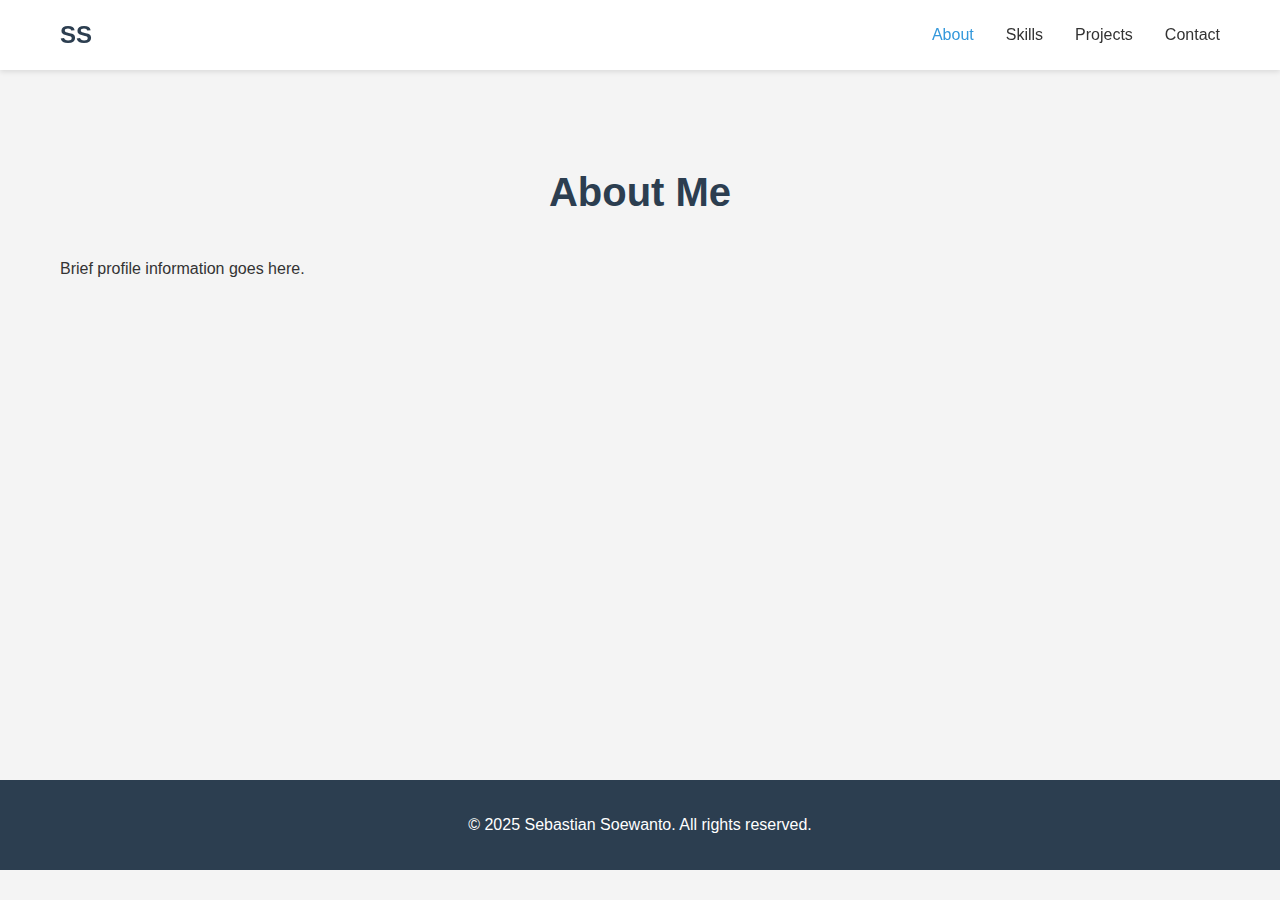
<file: about.html>
<!DOCTYPE html>
<html lang="en">
<head>
    <meta charset="UTF-8">
    <meta name="viewport" content="width=device-width, initial-scale=1.0">
    <meta name="description" content="Sebastian Soewanto - About Me">
    <title>About - Sebastian Soewanto</title>
    <link rel="stylesheet" href="styles.css">
</head>
<body>
    <header>
        <nav>
            <div class="container">
                <h1 class="logo"><a href="index.html">SS</a></h1>
                <ul class="nav-links">
                    <li><a href="about.html" class="active">About</a></li>
                    <li><a href="skills.html">Skills</a></li>
                    <li><a href="projects.html">Projects</a></li>
                    <li><a href="contact.html">Contact</a></li>
                </ul>
            </div>
        </nav>
    </header>

    <main>
        <section id="about" class="page-section">
            <div class="container">
                <h2>About Me</h2>
                <p>Brief profile information goes here.</p>
            </div>
        </section>
    </main>

    <footer>
        <div class="container">
            <p>&copy; 2025 Sebastian Soewanto. All rights reserved.</p>
        </div>
    </footer>
</body>
</html>
</file>
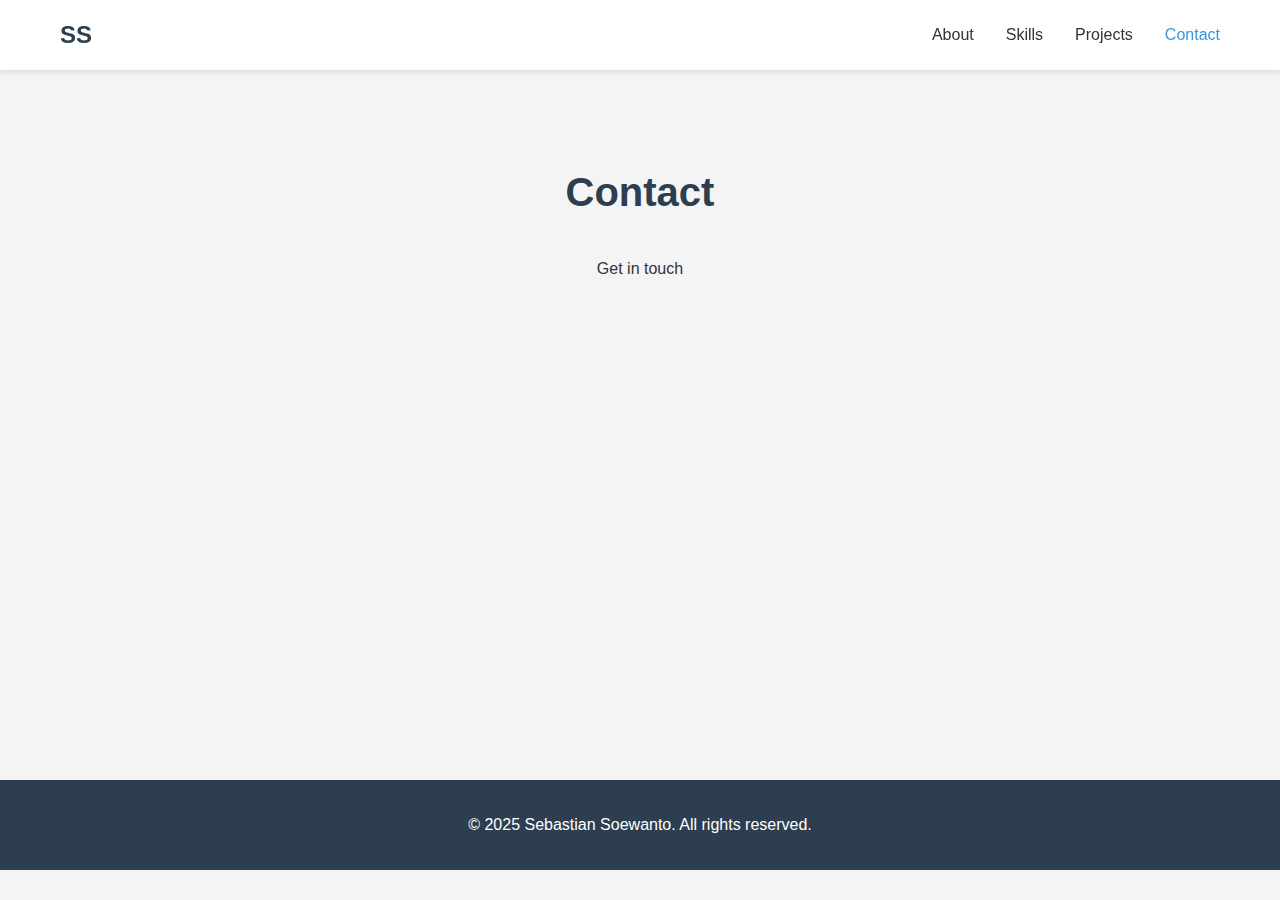
<file: contact.html>
<!DOCTYPE html>
<html lang="en">
<head>
    <meta charset="UTF-8">
    <meta name="viewport" content="width=device-width, initial-scale=1.0">
    <meta name="description" content="Sebastian Soewanto - Contact">
    <title>Contact - Sebastian Soewanto</title>
    <link rel="stylesheet" href="styles.css">
</head>
<body>
    <header>
        <nav>
            <div class="container">
                <h1 class="logo"><a href="index.html">SS</a></h1>
                <ul class="nav-links">
                    <li><a href="about.html">About</a></li>
                    <li><a href="skills.html">Skills</a></li>
                    <li><a href="projects.html">Projects</a></li>
                    <li><a href="contact.html" class="active">Contact</a></li>
                </ul>
            </div>
        </nav>
    </header>

    <main>
        <section id="contact" class="page-section">
            <div class="container">
                <h2>Contact</h2>
                <p>Get in touch</p>
            </div>
        </section>
    </main>

    <footer>
        <div class="container">
            <p>&copy; 2025 Sebastian Soewanto. All rights reserved.</p>
        </div>
    </footer>
</body>
</html>
</file>
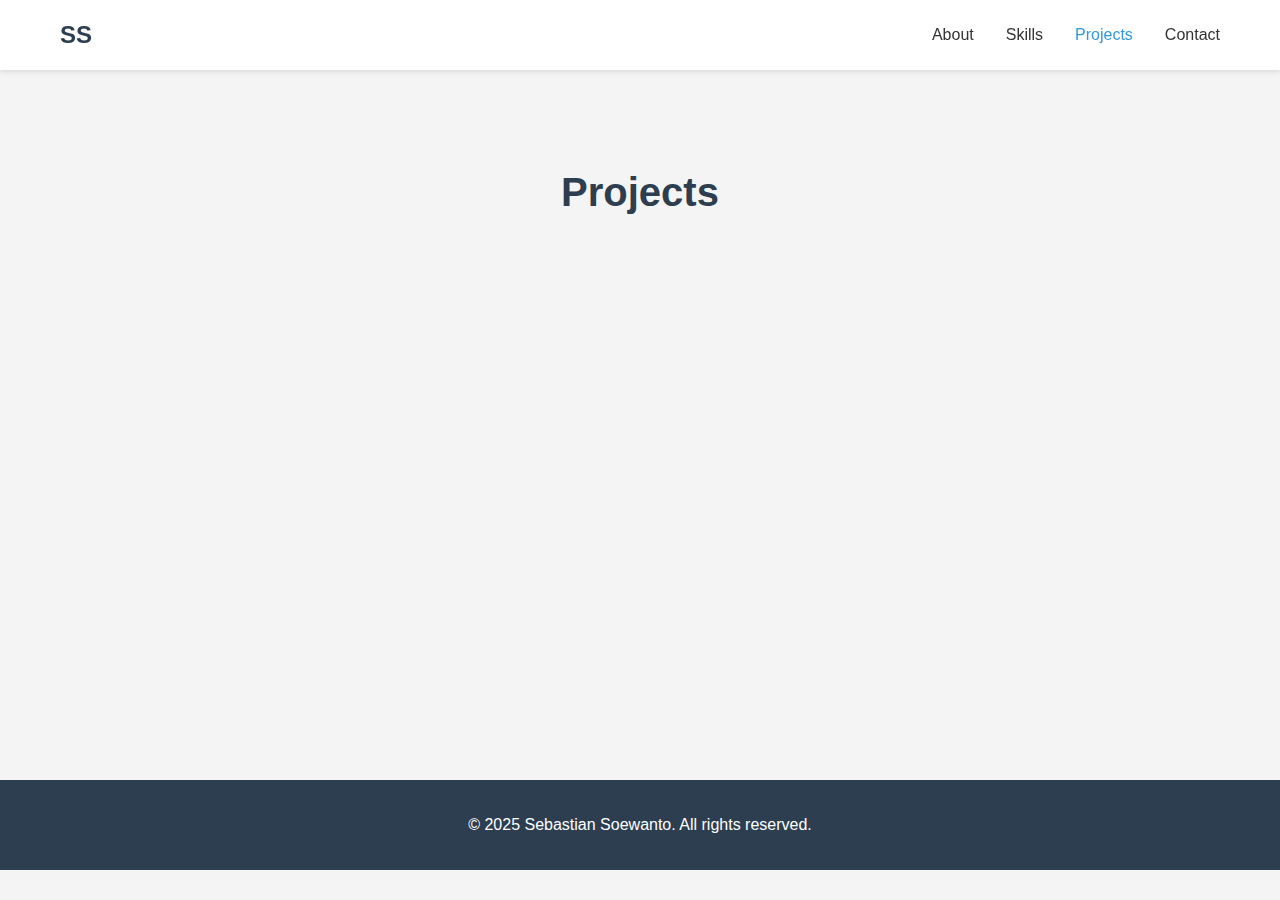
<file: projects.html>
<!DOCTYPE html>
<html lang="en">
<head>
    <meta charset="UTF-8">
    <meta name="viewport" content="width=device-width, initial-scale=1.0">
    <meta name="description" content="Sebastian Soewanto - Projects">
    <title>Projects - Sebastian Soewanto</title>
    <link rel="stylesheet" href="styles.css">
</head>
<body>
    <header>
        <nav>
            <div class="container">
                <h1 class="logo"><a href="index.html">SS</a></h1>
                <ul class="nav-links">
                    <li><a href="about.html">About</a></li>
                    <li><a href="skills.html">Skills</a></li>
                    <li><a href="projects.html" class="active">Projects</a></li>
                    <li><a href="contact.html">Contact</a></li>
                </ul>
            </div>
        </nav>
    </header>

    <main>
        <section id="projects" class="page-section">
            <div class="container">
                <h2>Projects</h2>
                <div class="projects-grid">
                    <!-- Projects will be added here -->
                </div>
            </div>
        </section>
    </main>

    <footer>
        <div class="container">
            <p>&copy; 2025 Sebastian Soewanto. All rights reserved.</p>
        </div>
    </footer>
</body>
</html>
</file>
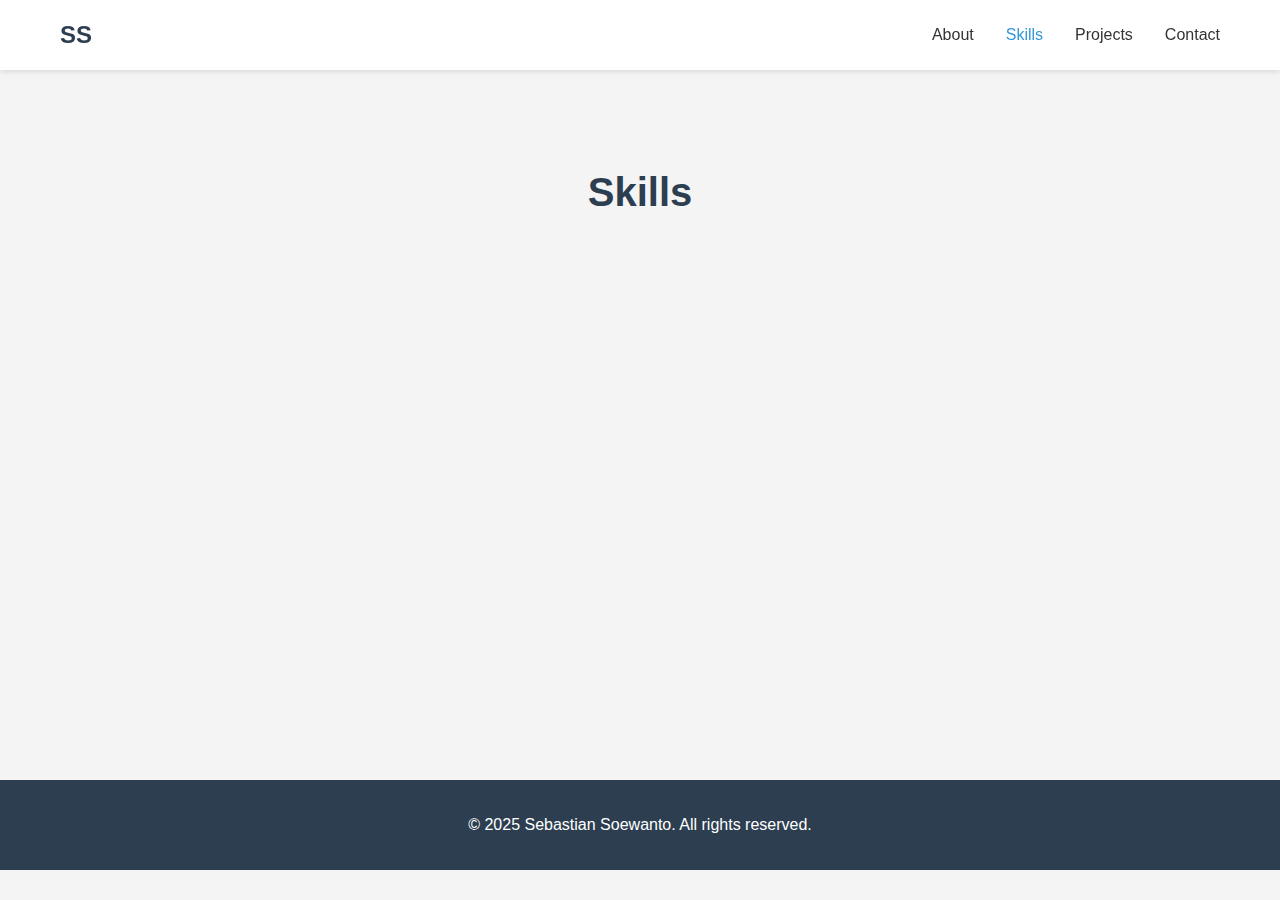
<file: skills.html>
<!DOCTYPE html>
<html lang="en">
<head>
    <meta charset="UTF-8">
    <meta name="viewport" content="width=device-width, initial-scale=1.0">
    <meta name="description" content="Sebastian Soewanto - Skills">
    <title>Skills - Sebastian Soewanto</title>
    <link rel="stylesheet" href="styles.css">
</head>
<body>
    <header>
        <nav>
            <div class="container">
                <h1 class="logo"><a href="index.html">SS</a></h1>
                <ul class="nav-links">
                    <li><a href="about.html">About</a></li>
                    <li><a href="skills.html" class="active">Skills</a></li>
                    <li><a href="projects.html">Projects</a></li>
                    <li><a href="contact.html">Contact</a></li>
                </ul>
            </div>
        </nav>
    </header>

    <main>
        <section id="skills" class="page-section">
            <div class="container">
                <h2>Skills</h2>
                <div class="skills-grid">
                    <!-- Skills will be added here -->
                </div>
            </div>
        </section>
    </main>

    <footer>
        <div class="container">
            <p>&copy; 2025 Sebastian Soewanto. All rights reserved.</p>
        </div>
    </footer>
</body>
</html>
</file>
<file: styles.css>
/* Reset and Base Styles */
* {
    margin: 0;
    padding: 0;
    box-sizing: border-box;
}

body {
    font-family: -apple-system, BlinkMacSystemFont, 'Segoe UI', Roboto, Oxygen, Ubuntu, Cantarell, sans-serif;
    line-height: 1.6;
    color: #333;
    background-color: #f4f4f4;
}

.container {
    max-width: 1200px;
    margin: 0 auto;
    padding: 0 20px;
}

/* Header and Navigation */
header {
    background-color: #fff;
    box-shadow: 0 2px 5px rgba(0, 0, 0, 0.1);
    position: fixed;
    width: 100%;
    top: 0;
    z-index: 1000;
}

nav {
    padding: 1rem 0;
}

nav .container {
    display: flex;
    justify-content: space-between;
    align-items: center;
}

.logo {
    font-size: 1.5rem;
    font-weight: bold;
    color: #2c3e50;
}

.logo a {
    text-decoration: none;
    color: #2c3e50;
}

.nav-links {
    display: flex;
    list-style: none;
    gap: 2rem;
}

.nav-links a {
    text-decoration: none;
    color: #333;
    font-weight: 500;
    transition: color 0.3s ease;
}

.nav-links a:hover,
.nav-links a.active {
    color: #3498db;
}

/* Hero Section */
#hero {
    background: linear-gradient(rgba(102, 126, 234, 0.8), rgba(118, 75, 162, 0.8)), 
                url('images/hero-bg.jpg') center/cover no-repeat;
    color: white;
    padding: 150px 0 100px;
    text-align: center;
    margin-top: 60px;
}

#hero h1 {
    font-size: 3rem;
    margin-bottom: 1rem;
}

.subtitle {
    font-size: 1.5rem;
    opacity: 0.9;
}

/* Sections */
section {
    padding: 80px 0;
}

.page-section {
    min-height: calc(100vh - 200px);
    margin-top: 80px;
}

section:nth-child(even) {
    background-color: #fff;
}

h2 {
    font-size: 2.5rem;
    margin-bottom: 2rem;
    text-align: center;
    color: #2c3e50;
}

/* Grid Base */
.skills-grid,
.projects-grid {
    display: grid;
    gap: 2rem;
    margin-top: 2rem;
}

/* Skills Grid */
.skills-grid {
    grid-template-columns: repeat(auto-fit, minmax(250px, 1fr));
}

/* Projects Grid */
.projects-grid {
    grid-template-columns: repeat(auto-fit, minmax(300px, 1fr));
}

/* Contact Section */
#contact {
    text-align: center;
}

/* Footer */
footer {
    background-color: #2c3e50;
    color: white;
    text-align: center;
    padding: 2rem 0;
}

/* Responsive Design */
@media (max-width: 768px) {
    .nav-links {
        gap: 1rem;
    }

    #hero h1 {
        font-size: 2rem;
    }

    .subtitle {
        font-size: 1.2rem;
    }

    h2 {
        font-size: 2rem;
    }
}
</file>
